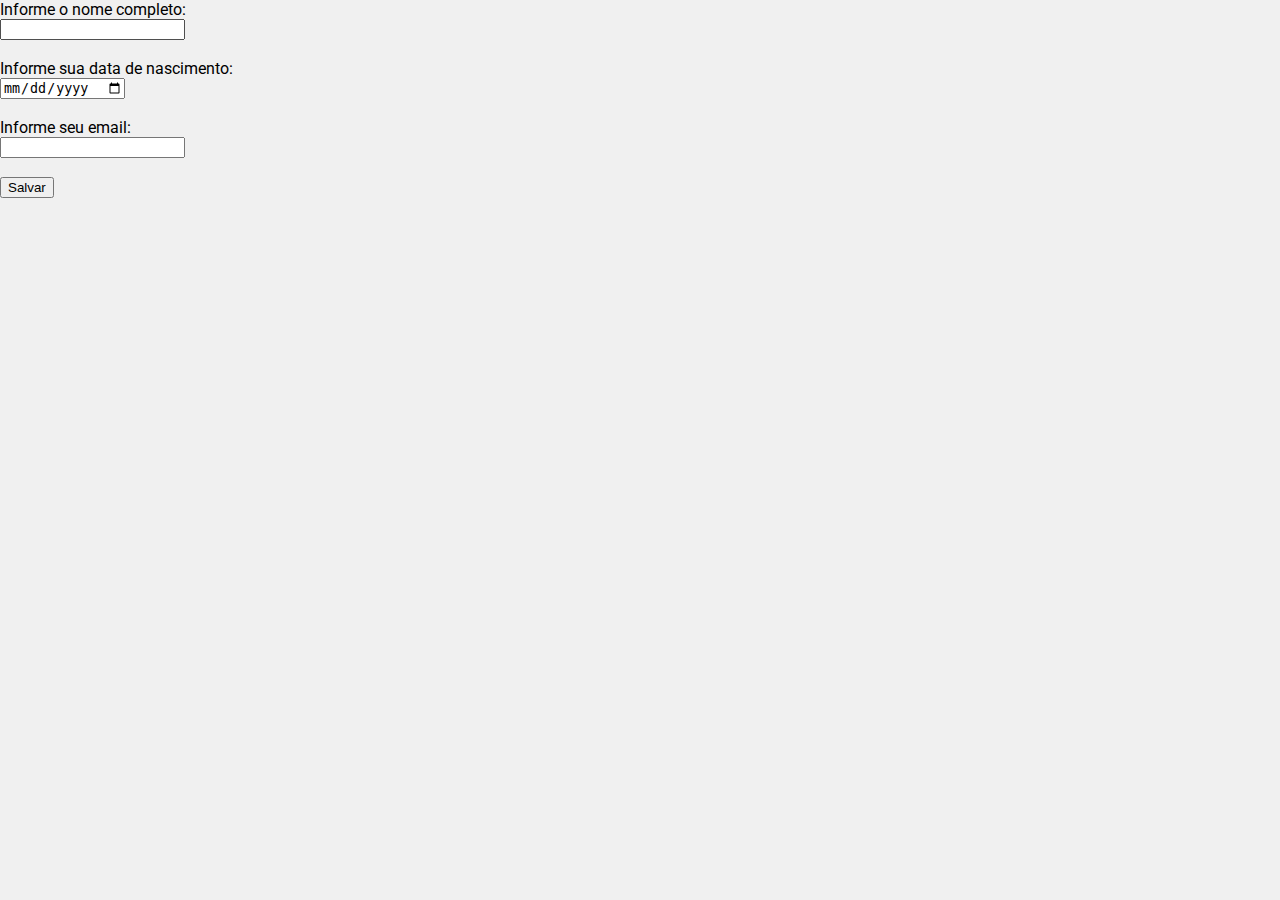
<file: cadastro.html>
<!DOCTYPE html>
<html lang="pt-br">
<head>
    <meta charset="UTF-8">
    <meta name="viewport" content="width=device-width, initial-scale=1.0">
    
    <link rel="stylesheet" href="style.css">
    
    <title>Cadastro</title>

    <link rel="stylesheet" href="sobre.html">


</head>
<body>
     <main>
       <label for="nome_cadastro">Informe o nome completo: </label> <br> 
        <input type="text" name="nome" id="nome_cadastro">
        <br>
        <br>
        
        <label for="data_de_nascimento">Informe sua data de nascimento: </label> <br> 
        <input type="date" name="data" id="data_de_nascimento">
        <br>
        <br>
        
        <label for="email">Informe seu email: </label> <br> 
        <input type="email" name="email" id="">
        <br>
        <br>
        <input type="submit" value="Salvar">
   
    </main>

</body>
</html>
</file>
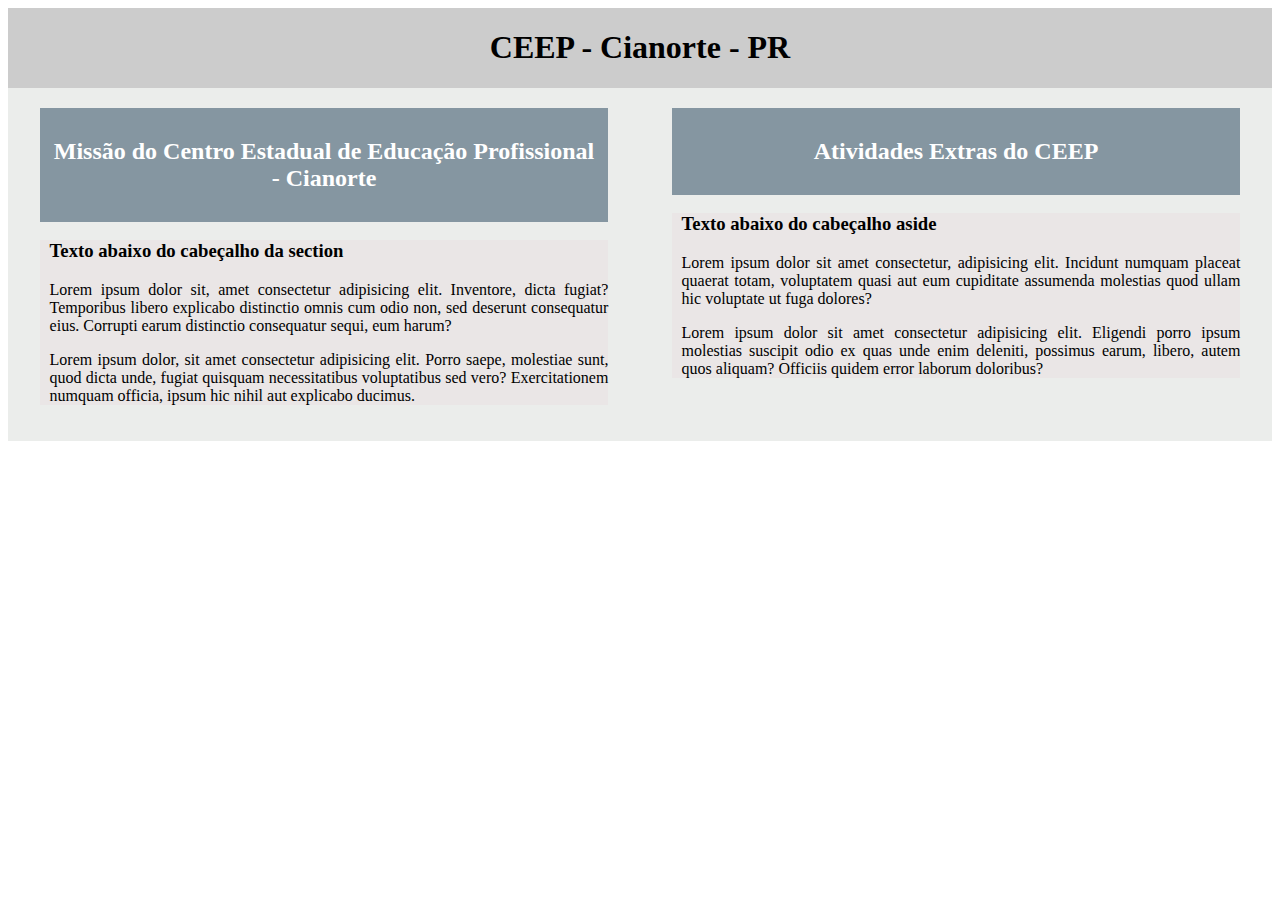
<file: sobre.html>
<!DOCTYPE html>
<html lang="en">

<head>
    <meta charset="UTF-8">
    <meta name="viewport" content="width=device-width, initial-scale=1.0">
    <title>Sobre o CEEP</title>
    <link rel="stylesheet" href="sobre.css">
</head>

<body>
    <header class="topo">
        <h1>CEEP - Cianorte - PR</h1>
    </header>
    <main>
        <section>
            <header>
                <h2>Missão do Centro Estadual de Educação Profissional - Cianorte</h2>
            </header>
            <div>
                <h3>Texto abaixo do cabeçalho da section</h3>
                <p>Lorem ipsum dolor sit, amet consectetur adipisicing elit. Inventore, dicta fugiat? Temporibus libero explicabo distinctio omnis cum odio non, sed deserunt consequatur eius. Corrupti earum distinctio consequatur sequi, eum harum?</p>
                    <p>
                        Lorem ipsum dolor, sit amet consectetur adipisicing elit. Porro saepe, molestiae sunt, quod dicta unde, fugiat quisquam necessitatibus voluptatibus sed vero? Exercitationem numquam officia, ipsum hic nihil aut explicabo ducimus.
                    </p>
            </div>
        </section>
        <aside>
            <header>
                <h2>Atividades Extras do CEEP</h2>
            </header>
            <div>
                <h3>Texto abaixo do cabeçalho aside</h3>
                <p>Lorem ipsum dolor sit amet consectetur, adipisicing elit. Incidunt numquam placeat quaerat totam, voluptatem quasi aut eum cupiditate assumenda molestias quod ullam hic voluptate ut fuga dolores?</p>
                <p>Lorem ipsum dolor sit amet consectetur adipisicing elit. Eligendi porro ipsum molestias suscipit odio ex quas unde enim deleniti, possimus earum, libero, autem quos aliquam? Officiis quidem error laborum doloribus?</p>
            </div>
        </aside>
    </main>
</body>

</html>
</file>
<file: style.css>
@import url('https://fonts.googleapis.com/css2?family=Roboto:ital,wght@0,100;0,300;0,400;0,500;0,700;0,900;1,100;1,300;1,400;1,500;1,700;1,900&display=swap');

body{
    font-family:'Roboto', Arial, Helvetica, sans-serif;
    margin: 0;
    padding: 0;
    background-color: #f0f0f0;
}
header{
    font-family: 'Roboto', Arial, Helvetica, sans-serif;
    background-color: #963535;
    color: #ffffff;
    padding: 10px;
    text-align: center;
}
</file>
<file: sobre.css>
.topo{
    padding: 0px 20px;
    display: flex;
    justify-content: center;
    text-align: center;
    background-color: #ccc;
}
main{
    padding: 20px 0px;
    display: flex;
    justify-content: space-around;
    background-color: #ebedeb;
}
section,aside{
    width: 45%;
}
section header{
    padding: 10px;
    text-align: center;
    background-color: rgba(32, 63, 88, 0.5);
    color: white;
}
section div{
    padding-inline-start: 10px;
    text-align: justify;
    background-color: #eae6e6;
    color: black;
}
aside header{
    padding: 10px;
    text-align: center;
    background-color: rgba(32, 63, 88, 0.5);
    color: white;
}
aside div{
    padding-inline-start: 10px;
    text-align: justify;
    background-color: #eae6e6;
    color: black;
}
</file>
